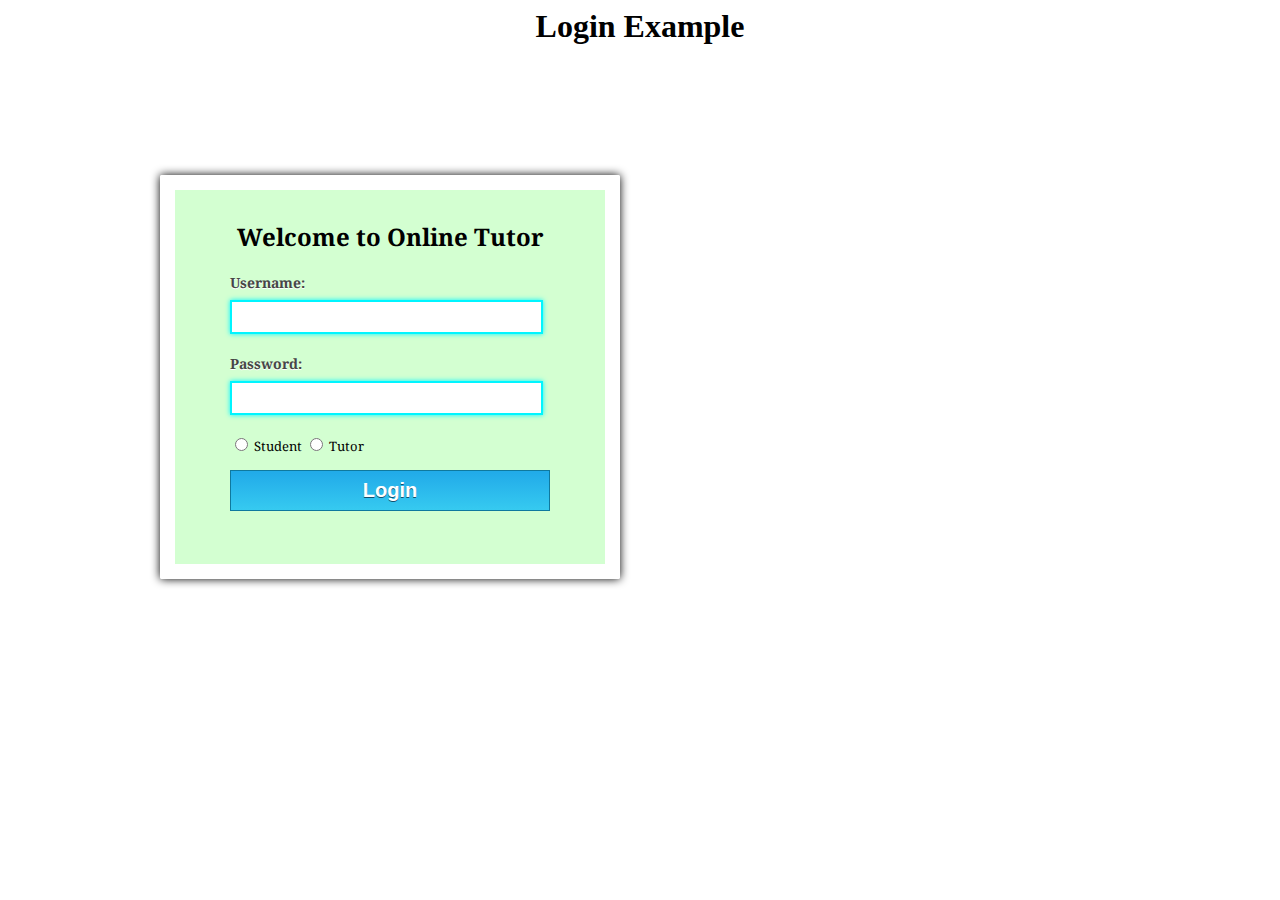
<file: login.html>
<!--
   Adapted from
   Book:    jQuery and JavaScript Phrasebook (by Brad Dayley)
   Example: ch1307.html
-->

<html>
  <head>
    <title>Log In</title>

    <script type="text/javascript"
	    src="jQuery-and-JavaScript-js/jquery-2.0.3.min.js">
    </script>

    <meta name="robots" content="noindex, nofollow">
  <!-- Include CSS File Here -->
  <link rel="stylesheet" href="css/loginstyle.css"/>
  <!-- Include CSS File Here -->

  </head>

  <body>
    <center> <h1>Login Example</h1> </center>

    <div class="container">
    <div class="main">
    <form id="loginForm">
    <h2>Welcome to Online Tutor</h2>
    <label>Username: </label>
    <input type="text" name="user" /><br>

    <label>Password: </label>
    <input type="password" name="pw" /><br>
    <input type="radio" name="userType" value="Student" /> Student
    <input type="radio" name="userType" value="Tutor" /> Tutor

    <input id="login" type="button"  value="Login" name="login"/>
    </form>
    </div>
    </div>


<!-- ============================================================ -->

  <script>
    function success(){ console.log("Login OK"); alert("Login Succeeded");
      var radioValue = $("input[name='userType']:checked").val();
      if (radioValue == "Student"){
        window.open("index1.html");
      }else{
        if ($("#text").val() == "t1"){
          window.open("index2.html");
        }else{
          window.open("index2.html");
        }
      }
    }

    function failure(){console.log("Login Failed");  alert("Login Failed"); }

    function always(){ console.log("Login done"); alert("Login Request done"); }

    function login(){
      $.get("jQuery-and-JavaScript-login.php",
       $("#loginForm").serialize()).done(success).fail(failure);
      return false;
    }

// ------------------------------
    $(document).ready(function(){
      $("#login").click(login);
    });

</script>
<!-- ============================================================ -->
</body>
</html>
</file>
<file: css/loginstyle.css>
@import url(https://fonts.googleapis.com/css?family=Droid+Serif);
h2{
text-align: center;
font-size: 24px;
}
hr{
margin-bottom: 30px;
}
div.container{
width: 960px;
height: 610px;
margin:50px auto;
font-family: 'Droid Serif', serif;
position:relative;
}
div.main{
width: 320px;
margin-top: 80px;
float:left;
padding: 10px 55px 40px;
background-color: rgba(187, 255, 184, 0.65);
border: 15px solid white;
box-shadow: 0 0 10px;
border-radius: 2px;
font-size: 13px;
}
input[type=text],[type=password] {
width: 97.7%;
height: 34px;
padding-left: 5px;
margin-bottom: 20px;
margin-top: 8px;
box-shadow: 0 0 5px #00F5FF;
border: 2px solid #00F5FF;
color: #4f4f4f;
font-size: 16px;
}
label{
color: #464646;
text-shadow: 0 1px 0 #fff;
font-size: 14px;
font-weight: bold;
}
#login {
width: 100%;
background: linear-gradient(#22abe9 5%, #36caf0 100%);
border: 1px solid #0F799E;
font-size: 20px;
margin-top: 15px;
padding: 8px;
font-weight: bold;
cursor: pointer;
color: white;
text-shadow: 0px 1px 0px #13506D;
}
#login:hover{
background: linear-gradient(#36caf0 5%, #22abe9 100%);
}
</file>
